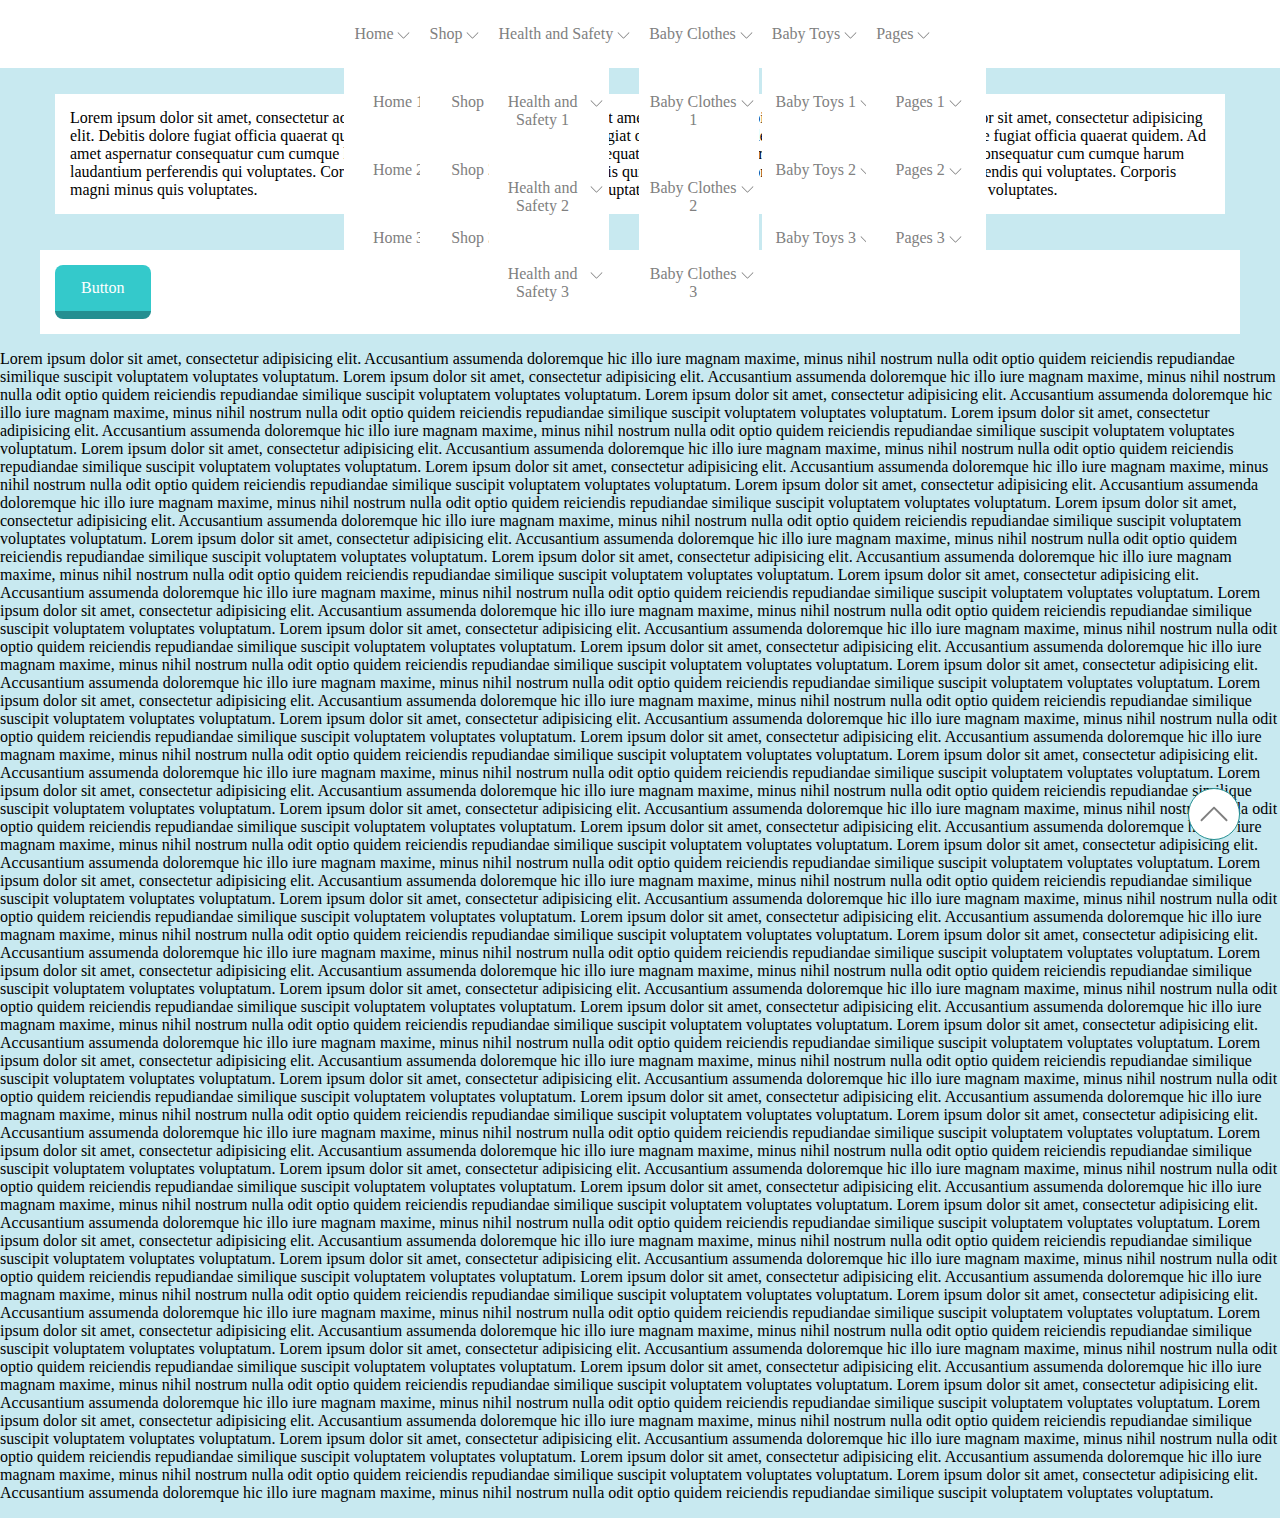
<file: index.html>
<!DOCTYPE html>
<html lang="en">
<head>
    <meta charset="UTF-8">
    <title>Title</title>
    <link rel="stylesheet" href="css/main.css">
</head>
<body>

<!-- Position: static(default code),sticky,fixed,absolute,relative -->

<div class="navbar sticky">
    <ul class="navbar-menu">
        <li class="navbar-item"><a href="#">Home</a>
            <ul class="drop-menu">
                <li class="drop-item navbar-item"><a href="#">Home 1</a></li>
                <li class="drop-item navbar-item"><a href="#">Home 2</a></li>
                <li class="drop-item navbar-item"><a href="#">Home 3</a></li>
            </ul>
        </li>
        <li class="navbar-item"><a href="#">Shop</a>
            <ul class="drop-menu">
                <li class="drop-item navbar-item"><a href="#">Shop 1</a></li>
                <li class="drop-item navbar-item"><a href="#">Shop 2</a></li>
                <li class="drop-item navbar-item"><a href="#">Shop 3</a></li>
            </ul>
        </li>
        <li class="navbar-item"><a href="#">Health and Safety</a>
            <ul class="drop-menu">
                <li class="drop-item navbar-item"><a href="#">Health and Safety 1</a></li>
                <li class="drop-item navbar-item"><a href="#">Health and Safety 2</a></li>
                <li class="drop-item navbar-item"><a href="#">Health and Safety 3</a></li>
            </ul>
        </li>
        <li class="navbar-item"><a href="#">Baby Clothes</a>
            <ul class="drop-menu">
                <li class="drop-item navbar-item"><a href="#">Baby Clothes 1</a></li>
                <li class="drop-item navbar-item"><a href="#">Baby Clothes 2</a></li>
                <li class="drop-item navbar-item"><a href="#">Baby Clothes 3</a></li>
            </ul>
        </li>
        <li class="navbar-item"><a href="#">Baby Toys</a>
            <ul class="drop-menu">
                <li class="drop-item navbar-item"><a href="#">Baby Toys 1</a></li>
                <li class="drop-item navbar-item"><a href="#">Baby Toys 2</a></li>
                <li class="drop-item navbar-item"><a href="#">Baby Toys 3</a></li>
            </ul>
        </li>
        <li class="navbar-item"><a href="#">Pages</a>
            <ul class="drop-menu">
                <li class="drop-item navbar-item"><a href="#">Pages 1</a></li>
                <li class="drop-item navbar-item"><a href="#">Pages 2</a></li>
                <li class="drop-item navbar-item"><a href="#">Pages 3</a></li>
            </ul>
        </li>
    </ul>
</div>

<div class="flex-box">
    <div class="flex-item">
        <p>
            Lorem ipsum dolor sit amet, consectetur adipisicing elit. Debitis dolore fugiat officia quaerat quidem. Ad amet aspernatur
            consequatur cum cumque harum laudantium perferendis qui voluptates. Corporis magni minus quis voluptates.
        </p>
    </div>
    <div class="flex-item">
        <div class="badge">
            62%
        </div>
        <p>
            Lorem ipsum dolor sit amet, consectetur adipisicing elit. Debitis dolore fugiat officia quaerat quidem. Ad amet aspernatur
            consequatur cum cumque harum laudantium perferendis qui voluptates. Corporis magni minus quis voluptates.
        </p>
    </div>
    <div class="flex-item">
        <p>
            Lorem ipsum dolor sit amet, consectetur adipisicing elit. Debitis dolore fugiat officia quaerat quidem. Ad amet aspernatur
            consequatur cum cumque harum laudantium perferendis qui voluptates. Corporis magni minus quis voluptates.
        </p>
    </div>
</div>

<div class="wrap">
    <a href="#" class="btn">Button</a>
</div>

<a href="#" class="fix">

</a>

<p>
    Lorem ipsum dolor sit amet, consectetur adipisicing elit. Accusantium assumenda doloremque hic illo iure magnam maxime, minus nihil nostrum nulla odit optio quidem reiciendis repudiandae similique suscipit voluptatem voluptates voluptatum.
    Lorem ipsum dolor sit amet, consectetur adipisicing elit. Accusantium assumenda doloremque hic illo iure magnam maxime, minus nihil nostrum nulla odit optio quidem reiciendis repudiandae similique suscipit voluptatem voluptates voluptatum.
    Lorem ipsum dolor sit amet, consectetur adipisicing elit. Accusantium assumenda doloremque hic illo iure magnam maxime, minus nihil nostrum nulla odit optio quidem reiciendis repudiandae similique suscipit voluptatem voluptates voluptatum.
    Lorem ipsum dolor sit amet, consectetur adipisicing elit. Accusantium assumenda doloremque hic illo iure magnam maxime, minus nihil nostrum nulla odit optio quidem reiciendis repudiandae similique suscipit voluptatem voluptates voluptatum.
    Lorem ipsum dolor sit amet, consectetur adipisicing elit. Accusantium assumenda doloremque hic illo iure magnam maxime, minus nihil nostrum nulla odit optio quidem reiciendis repudiandae similique suscipit voluptatem voluptates voluptatum.
    Lorem ipsum dolor sit amet, consectetur adipisicing elit. Accusantium assumenda doloremque hic illo iure magnam maxime, minus nihil nostrum nulla odit optio quidem reiciendis repudiandae similique suscipit voluptatem voluptates voluptatum.
    Lorem ipsum dolor sit amet, consectetur adipisicing elit. Accusantium assumenda doloremque hic illo iure magnam maxime, minus nihil nostrum nulla odit optio quidem reiciendis repudiandae similique suscipit voluptatem voluptates voluptatum.
    Lorem ipsum dolor sit amet, consectetur adipisicing elit. Accusantium assumenda doloremque hic illo iure magnam maxime, minus nihil nostrum nulla odit optio quidem reiciendis repudiandae similique suscipit voluptatem voluptates voluptatum.
    Lorem ipsum dolor sit amet, consectetur adipisicing elit. Accusantium assumenda doloremque hic illo iure magnam maxime, minus nihil nostrum nulla odit optio quidem reiciendis repudiandae similique suscipit voluptatem voluptates voluptatum.
    Lorem ipsum dolor sit amet, consectetur adipisicing elit. Accusantium assumenda doloremque hic illo iure magnam maxime, minus nihil nostrum nulla odit optio quidem reiciendis repudiandae similique suscipit voluptatem voluptates voluptatum.
    Lorem ipsum dolor sit amet, consectetur adipisicing elit. Accusantium assumenda doloremque hic illo iure magnam maxime, minus nihil nostrum nulla odit optio quidem reiciendis repudiandae similique suscipit voluptatem voluptates voluptatum.
    Lorem ipsum dolor sit amet, consectetur adipisicing elit. Accusantium assumenda doloremque hic illo iure magnam maxime, minus nihil nostrum nulla odit optio quidem reiciendis repudiandae similique suscipit voluptatem voluptates voluptatum.
    Lorem ipsum dolor sit amet, consectetur adipisicing elit. Accusantium assumenda doloremque hic illo iure magnam maxime, minus nihil nostrum nulla odit optio quidem reiciendis repudiandae similique suscipit voluptatem voluptates voluptatum.
    Lorem ipsum dolor sit amet, consectetur adipisicing elit. Accusantium assumenda doloremque hic illo iure magnam maxime, minus nihil nostrum nulla odit optio quidem reiciendis repudiandae similique suscipit voluptatem voluptates voluptatum.
    Lorem ipsum dolor sit amet, consectetur adipisicing elit. Accusantium assumenda doloremque hic illo iure magnam maxime, minus nihil nostrum nulla odit optio quidem reiciendis repudiandae similique suscipit voluptatem voluptates voluptatum.
    Lorem ipsum dolor sit amet, consectetur adipisicing elit. Accusantium assumenda doloremque hic illo iure magnam maxime, minus nihil nostrum nulla odit optio quidem reiciendis repudiandae similique suscipit voluptatem voluptates voluptatum.
    Lorem ipsum dolor sit amet, consectetur adipisicing elit. Accusantium assumenda doloremque hic illo iure magnam maxime, minus nihil nostrum nulla odit optio quidem reiciendis repudiandae similique suscipit voluptatem voluptates voluptatum.
    Lorem ipsum dolor sit amet, consectetur adipisicing elit. Accusantium assumenda doloremque hic illo iure magnam maxime, minus nihil nostrum nulla odit optio quidem reiciendis repudiandae similique suscipit voluptatem voluptates voluptatum.
    Lorem ipsum dolor sit amet, consectetur adipisicing elit. Accusantium assumenda doloremque hic illo iure magnam maxime, minus nihil nostrum nulla odit optio quidem reiciendis repudiandae similique suscipit voluptatem voluptates voluptatum.
    Lorem ipsum dolor sit amet, consectetur adipisicing elit. Accusantium assumenda doloremque hic illo iure magnam maxime, minus nihil nostrum nulla odit optio quidem reiciendis repudiandae similique suscipit voluptatem voluptates voluptatum.
    Lorem ipsum dolor sit amet, consectetur adipisicing elit. Accusantium assumenda doloremque hic illo iure magnam maxime, minus nihil nostrum nulla odit optio quidem reiciendis repudiandae similique suscipit voluptatem voluptates voluptatum.
    Lorem ipsum dolor sit amet, consectetur adipisicing elit. Accusantium assumenda doloremque hic illo iure magnam maxime, minus nihil nostrum nulla odit optio quidem reiciendis repudiandae similique suscipit voluptatem voluptates voluptatum.
    Lorem ipsum dolor sit amet, consectetur adipisicing elit. Accusantium assumenda doloremque hic illo iure magnam maxime, minus nihil nostrum nulla odit optio quidem reiciendis repudiandae similique suscipit voluptatem voluptates voluptatum.
    Lorem ipsum dolor sit amet, consectetur adipisicing elit. Accusantium assumenda doloremque hic illo iure magnam maxime, minus nihil nostrum nulla odit optio quidem reiciendis repudiandae similique suscipit voluptatem voluptates voluptatum.
    Lorem ipsum dolor sit amet, consectetur adipisicing elit. Accusantium assumenda doloremque hic illo iure magnam maxime, minus nihil nostrum nulla odit optio quidem reiciendis repudiandae similique suscipit voluptatem voluptates voluptatum.
    Lorem ipsum dolor sit amet, consectetur adipisicing elit. Accusantium assumenda doloremque hic illo iure magnam maxime, minus nihil nostrum nulla odit optio quidem reiciendis repudiandae similique suscipit voluptatem voluptates voluptatum.
    Lorem ipsum dolor sit amet, consectetur adipisicing elit. Accusantium assumenda doloremque hic illo iure magnam maxime, minus nihil nostrum nulla odit optio quidem reiciendis repudiandae similique suscipit voluptatem voluptates voluptatum.
    Lorem ipsum dolor sit amet, consectetur adipisicing elit. Accusantium assumenda doloremque hic illo iure magnam maxime, minus nihil nostrum nulla odit optio quidem reiciendis repudiandae similique suscipit voluptatem voluptates voluptatum.
    Lorem ipsum dolor sit amet, consectetur adipisicing elit. Accusantium assumenda doloremque hic illo iure magnam maxime, minus nihil nostrum nulla odit optio quidem reiciendis repudiandae similique suscipit voluptatem voluptates voluptatum.
    Lorem ipsum dolor sit amet, consectetur adipisicing elit. Accusantium assumenda doloremque hic illo iure magnam maxime, minus nihil nostrum nulla odit optio quidem reiciendis repudiandae similique suscipit voluptatem voluptates voluptatum.
    Lorem ipsum dolor sit amet, consectetur adipisicing elit. Accusantium assumenda doloremque hic illo iure magnam maxime, minus nihil nostrum nulla odit optio quidem reiciendis repudiandae similique suscipit voluptatem voluptates voluptatum.
    Lorem ipsum dolor sit amet, consectetur adipisicing elit. Accusantium assumenda doloremque hic illo iure magnam maxime, minus nihil nostrum nulla odit optio quidem reiciendis repudiandae similique suscipit voluptatem voluptates voluptatum.
    Lorem ipsum dolor sit amet, consectetur adipisicing elit. Accusantium assumenda doloremque hic illo iure magnam maxime, minus nihil nostrum nulla odit optio quidem reiciendis repudiandae similique suscipit voluptatem voluptates voluptatum.
    Lorem ipsum dolor sit amet, consectetur adipisicing elit. Accusantium assumenda doloremque hic illo iure magnam maxime, minus nihil nostrum nulla odit optio quidem reiciendis repudiandae similique suscipit voluptatem voluptates voluptatum.
    Lorem ipsum dolor sit amet, consectetur adipisicing elit. Accusantium assumenda doloremque hic illo iure magnam maxime, minus nihil nostrum nulla odit optio quidem reiciendis repudiandae similique suscipit voluptatem voluptates voluptatum.
    Lorem ipsum dolor sit amet, consectetur adipisicing elit. Accusantium assumenda doloremque hic illo iure magnam maxime, minus nihil nostrum nulla odit optio quidem reiciendis repudiandae similique suscipit voluptatem voluptates voluptatum.
    Lorem ipsum dolor sit amet, consectetur adipisicing elit. Accusantium assumenda doloremque hic illo iure magnam maxime, minus nihil nostrum nulla odit optio quidem reiciendis repudiandae similique suscipit voluptatem voluptates voluptatum.
    Lorem ipsum dolor sit amet, consectetur adipisicing elit. Accusantium assumenda doloremque hic illo iure magnam maxime, minus nihil nostrum nulla odit optio quidem reiciendis repudiandae similique suscipit voluptatem voluptates voluptatum.
    Lorem ipsum dolor sit amet, consectetur adipisicing elit. Accusantium assumenda doloremque hic illo iure magnam maxime, minus nihil nostrum nulla odit optio quidem reiciendis repudiandae similique suscipit voluptatem voluptates voluptatum.
    Lorem ipsum dolor sit amet, consectetur adipisicing elit. Accusantium assumenda doloremque hic illo iure magnam maxime, minus nihil nostrum nulla odit optio quidem reiciendis repudiandae similique suscipit voluptatem voluptates voluptatum.
    Lorem ipsum dolor sit amet, consectetur adipisicing elit. Accusantium assumenda doloremque hic illo iure magnam maxime, minus nihil nostrum nulla odit optio quidem reiciendis repudiandae similique suscipit voluptatem voluptates voluptatum.
    Lorem ipsum dolor sit amet, consectetur adipisicing elit. Accusantium assumenda doloremque hic illo iure magnam maxime, minus nihil nostrum nulla odit optio quidem reiciendis repudiandae similique suscipit voluptatem voluptates voluptatum.
    Lorem ipsum dolor sit amet, consectetur adipisicing elit. Accusantium assumenda doloremque hic illo iure magnam maxime, minus nihil nostrum nulla odit optio quidem reiciendis repudiandae similique suscipit voluptatem voluptates voluptatum.
    Lorem ipsum dolor sit amet, consectetur adipisicing elit. Accusantium assumenda doloremque hic illo iure magnam maxime, minus nihil nostrum nulla odit optio quidem reiciendis repudiandae similique suscipit voluptatem voluptates voluptatum.
    Lorem ipsum dolor sit amet, consectetur adipisicing elit. Accusantium assumenda doloremque hic illo iure magnam maxime, minus nihil nostrum nulla odit optio quidem reiciendis repudiandae similique suscipit voluptatem voluptates voluptatum.
    Lorem ipsum dolor sit amet, consectetur adipisicing elit. Accusantium assumenda doloremque hic illo iure magnam maxime, minus nihil nostrum nulla odit optio quidem reiciendis repudiandae similique suscipit voluptatem voluptates voluptatum.
    Lorem ipsum dolor sit amet, consectetur adipisicing elit. Accusantium assumenda doloremque hic illo iure magnam maxime, minus nihil nostrum nulla odit optio quidem reiciendis repudiandae similique suscipit voluptatem voluptates voluptatum.
    Lorem ipsum dolor sit amet, consectetur adipisicing elit. Accusantium assumenda doloremque hic illo iure magnam maxime, minus nihil nostrum nulla odit optio quidem reiciendis repudiandae similique suscipit voluptatem voluptates voluptatum.
    Lorem ipsum dolor sit amet, consectetur adipisicing elit. Accusantium assumenda doloremque hic illo iure magnam maxime, minus nihil nostrum nulla odit optio quidem reiciendis repudiandae similique suscipit voluptatem voluptates voluptatum.
    Lorem ipsum dolor sit amet, consectetur adipisicing elit. Accusantium assumenda doloremque hic illo iure magnam maxime, minus nihil nostrum nulla odit optio quidem reiciendis repudiandae similique suscipit voluptatem voluptates voluptatum.
    Lorem ipsum dolor sit amet, consectetur adipisicing elit. Accusantium assumenda doloremque hic illo iure magnam maxime, minus nihil nostrum nulla odit optio quidem reiciendis repudiandae similique suscipit voluptatem voluptates voluptatum.
</p>

</body>
</html>
</file>
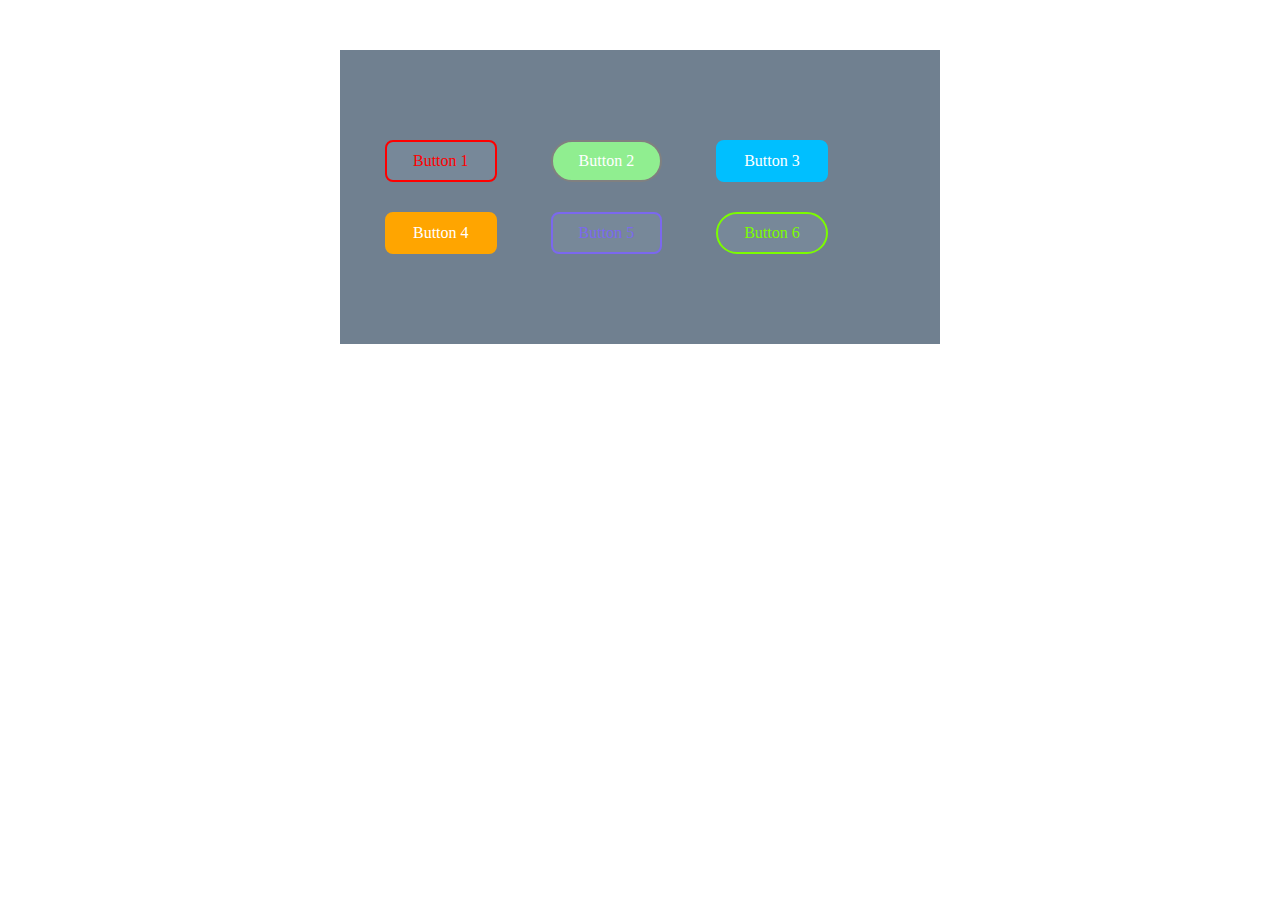
<file: index3.html>
<!DOCTYPE html>
<html lang="en">
<head>
    <meta charset="UTF-8">
    <title>Title</title>
    <link rel="stylesheet" href="main3.css">
</head>
<body>

<div class="wrap">
    <a href="#" class="btn">Button 1</a>
    <a href="#" class="btn2">Button 2</a>
    <a href="#" class="btn3">Button 3</a>
    <a href="#" class="btn4">Button 4</a>
    <a href="#" class="btn5">Button 5</a>
    <a href="#" class="btn6">Button 6</a>
</div>
</body>
</html>
</file>
<file: css/main.css>
body{
    background-color: #c8e9f0;
    margin: 0;
    padding: 0;
}
.navbar{
    background-color: white;
}
.navbar-menu{
    margin: 0;
    padding: 0;
    text-align: center;
}
.navbar-item{
    display: inline-block;
    padding: 25px 10px;
}
.navbar-item a{
    color: grey;
    text-decoration: none;
}
.flex-box{
    width: 1200px;
    margin: 0 auto;
    display: flex;
}
.flex-item{
    /*border: 1px solid red;*/
    padding: 10px 15px;
}
.flex-item p{
    background-color: white;
    padding: 15px;
}
.navbar-item:hover{
    background-color: #f1f1f1;
}
.navbar-item:hover a{
    color: #34c9cb;
}
.wrap{
    width: 1200px;
    margin: 10px auto;
    background-color: #ffffff;
    padding: 15px;
    box-sizing: border-box;
}
.btn{
    display: inline-block;
    padding: 14px 26px;
    text-decoration: none;
    color: #ffffff;
    background-color: #34c9cb;
    border-bottom: 8px solid #248f91;
    border-radius: 8px;
    transition: all 2s ease;
}
.btn:active{
    border-bottom-width: 4px;
    margin-top: 4px;
}
.btn:focus{
    border-bottom-width: 4px;
    margin-top: 4px;
}
.btn:hover{
    border-radius: 28px;
    padding-left: 80px;
    padding-right: 80px;
    margin-left: 200px;
}
.sticky{
    position: sticky;
    top: 0;
    left: 0;
}
.fix{
    width: 50px;
    height: 50px;
    display: inline-block;
    text-align: center;
    background-color: white;
    border: 1px solid #248f91;
    border-radius: 50%;
    position: fixed;
    bottom: 60px;
    right: 40px;
    line-height: 45px;
    background-image: url("../rasmlar/down-arrow.svg");
    background-size: 60%;
    background-repeat: no-repeat;
    background-position: center center;
    transform: rotate(180deg);
}
.flex-item{
    position: relative;
   /*border: 1px solid red;*/
    z-index: -1;
}
.badge{
    background-color: #248f91;
    color: white;
    width: 25px;
    height: 20px;
    text-align: center;
    line-height: 20px;
    padding: 0 5px;
    position: absolute;
    top: 26px;
    right: 15px;
}
.navbar-item{
    position: relative;
    padding-right: 22px;
}
.navbar-item::after{
    content: '';
    width: 14px;
    height: 14px;
    display: inline-block;
    background-image: url("../rasmlar/down-arrow.svg");
    background-repeat: no-repeat;
    background-size: 90%;
    background-position: center center;
    /*vertical-align: middle;*/
    /*margin-left: 4px;*/
    position: absolute;
    top: 28px;
    right: 5px;
}
.drop-menu{
    position: absolute;
    top: 100%;
    left: 0;
    margin: 0;
    padding: 0;
    width: 120px;
    background-color: #ffffff;
    z-index: 1;
}
</file>
<file: main3.css>
body{
    background-color: white;
}
.wrap{
    width: 600px;
    margin: 50px auto;
    background-color: slategrey;
    padding: 20px;
    box-sizing: border-box;
}
.btn{
    display: inline-block;
    padding: 10px 26px;
    text-decoration: none;
    color: red;
    background-color: lightslategrey;
    border: 2px solid red;
    border-radius: 8px;
    margin-right: 50px;
    margin-left: 25px;
    margin-top: 70px;
}
.btn2{
    display: inline-block;
    padding: 10px 26px;
    text-decoration: none;
    color: white;
    background-color: lightgreen;
    border: 2px solid grey;
    border-radius: 30px;
    margin-right: 50px;
}
.btn3{
    display: inline-block;
    padding: 10px 26px;
    text-decoration: none;
    color: white;
    background-color: deepskyblue;
    border: 2px solid deepskyblue;
    border-radius: 8px;
}
.btn4{
    display: inline-block;
    padding: 10px 26px;
    text-decoration: none;
    color: white;
    background-color: orange;
    border: 2px solid orange;
    border-radius: 8px;
    margin-right: 50px;
    margin-left: 25px;
    margin-top: 30px;
    margin-bottom: 70px;
}
.btn5{
    display: inline-block;
    padding: 10px 26px;
    text-decoration: none;
    color: mediumslateblue;
    background-color: lightslategrey;
    border: 2px solid mediumslateblue;
    border-radius: 8px;
    margin-right: 50px;
}
.btn6{
    display: inline-block;
    padding: 10px 26px;
    text-decoration: none;
    color: lawngreen;
    background-color: lightslategrey;
    border: 2px solid lawngreen;
    border-radius: 30px;
}
</file>
